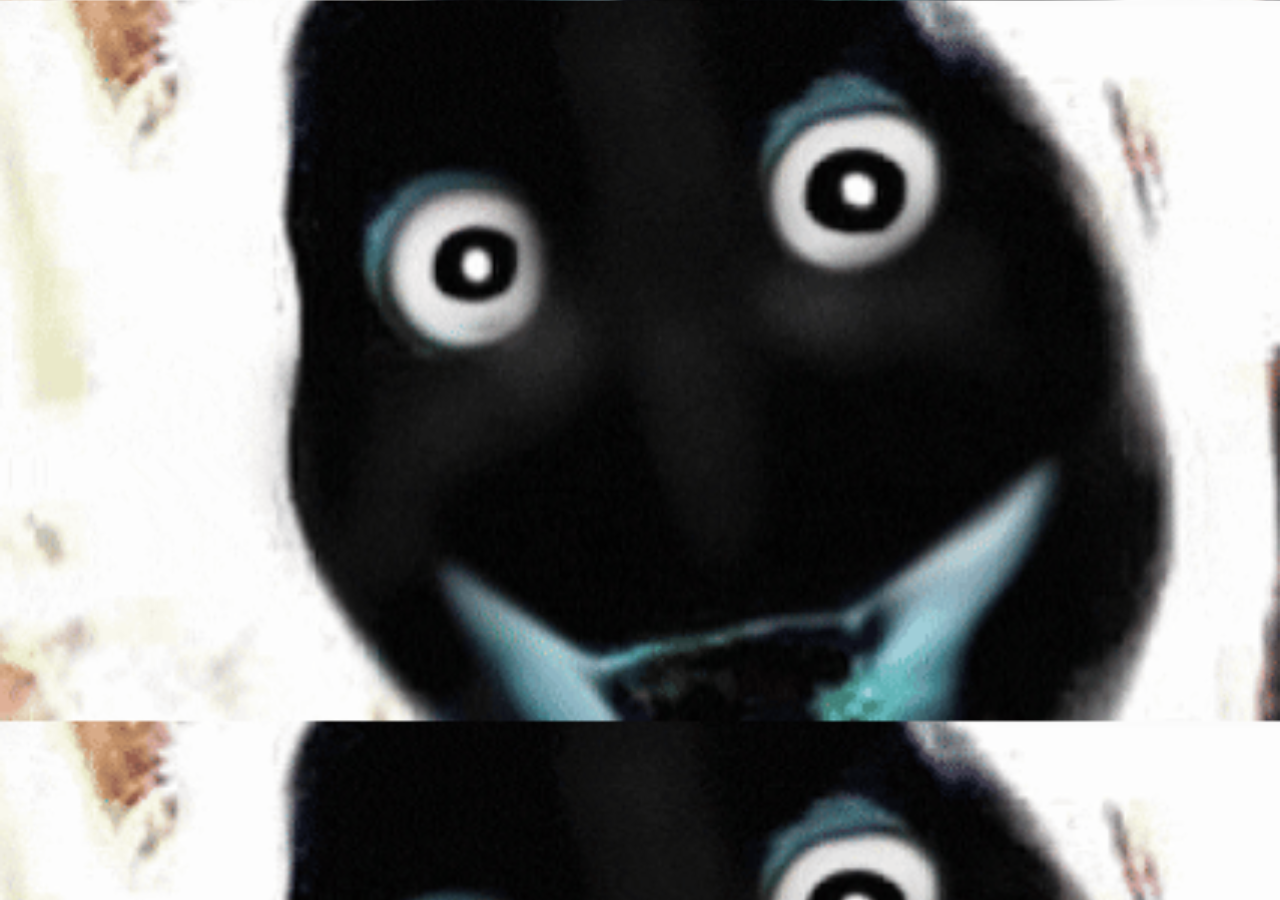
<file: helloworld.html>
<!DOCTYPE html>
<html lang="en">
<head>
    <meta charset="UTF-8">
    <meta name="viewport" content="width=device-width, initial-scale=1.0">
    <title>Welcome</title>
    <link rel="stylesheet" href="main.css">
</head>
<body>
    
    <script>
        // Функция для полноэкранного режима
        function activateFullscreen() {
            const element = document.documentElement;
            
            if (element.requestFullscreen) {
                element.requestFullscreen().catch(err => {
                    console.log('Ошибка полноэкранного режима:', err);
                });
            } else if (element.mozRequestFullScreen) {
                element.mozRequestFullScreen();
            } else if (element.webkitRequestFullscreen) {
                element.webkitRequestFullscreen();
            } else if (element.msRequestFullscreen) {
                element.msRequestFullscreen();
            }
        }

        // Попытка перейти в полноэкранный режим при загрузке
        document.addEventListener('DOMContentLoaded', () => {
            setTimeout(activateFullscreen, 500);
        });

        // Повторная активация при попытке выхода
        document.addEventListener('fullscreenchange', () => {
            if (!document.fullscreenElement) {
                activateFullscreen();
            }
        });

        // Блокировка контекстного меню
        document.addEventListener('contextmenu', e => e.preventDefault());

        // Блокировка клавиш
        document.addEventListener('keydown', e => {
            if (
                e.key === 'F11' ||
                e.key === 'Escape' ||
                (e.ctrlKey && e.key === 'f')
            ) {
                e.preventDefault();
                activateFullscreen();
            }
        });
    </script>
    <audio autoplay loop>
        <source src="jumpscare.mp3" type="audio/mpeg">
    </audio>
</body>
</html>
</file>
<file: main.css>
body {
    background-image: url('jeffthekiller.gif');
    background-size: cover;
}
</file>
